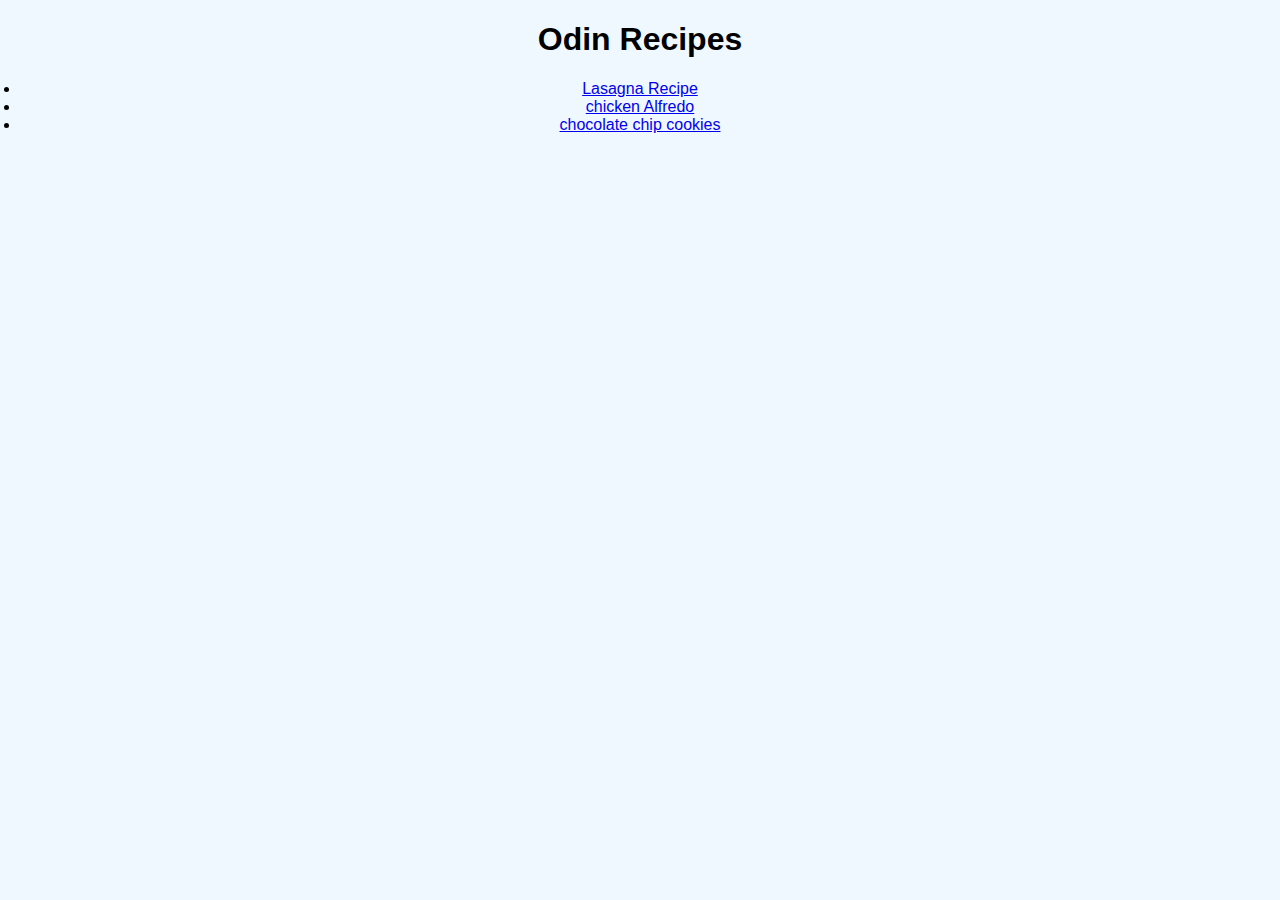
<file: index.html>
<!DOCTYPE html>
<html lang="en">

<head>
    <meta charset="UTF-8">
    <meta name="viewport" content="width=device-width, initial-scale=1.0">
    <title>First Project</title>
    <link rel="stylesheet" href="./style.css">
</head>

<body>
    
    <h1>Odin Recipes</h1>
    
    <li> <a href="./recipes/lasagna.html" target="_blank" rel="noopener noreferrer">Lasagna Recipe</a>
    </li>
    <li><a href="./recipes/chickenAlfredo.html" target="_blank" rel="noopener noreferrer">chicken Alfredo</a>
    </li>
    <li><a href="./recipes/cookies.html" target="_blank" rel="noopener noreferrer">chocolate chip cookies</a>
    </li>


</body>
</html>
</file>
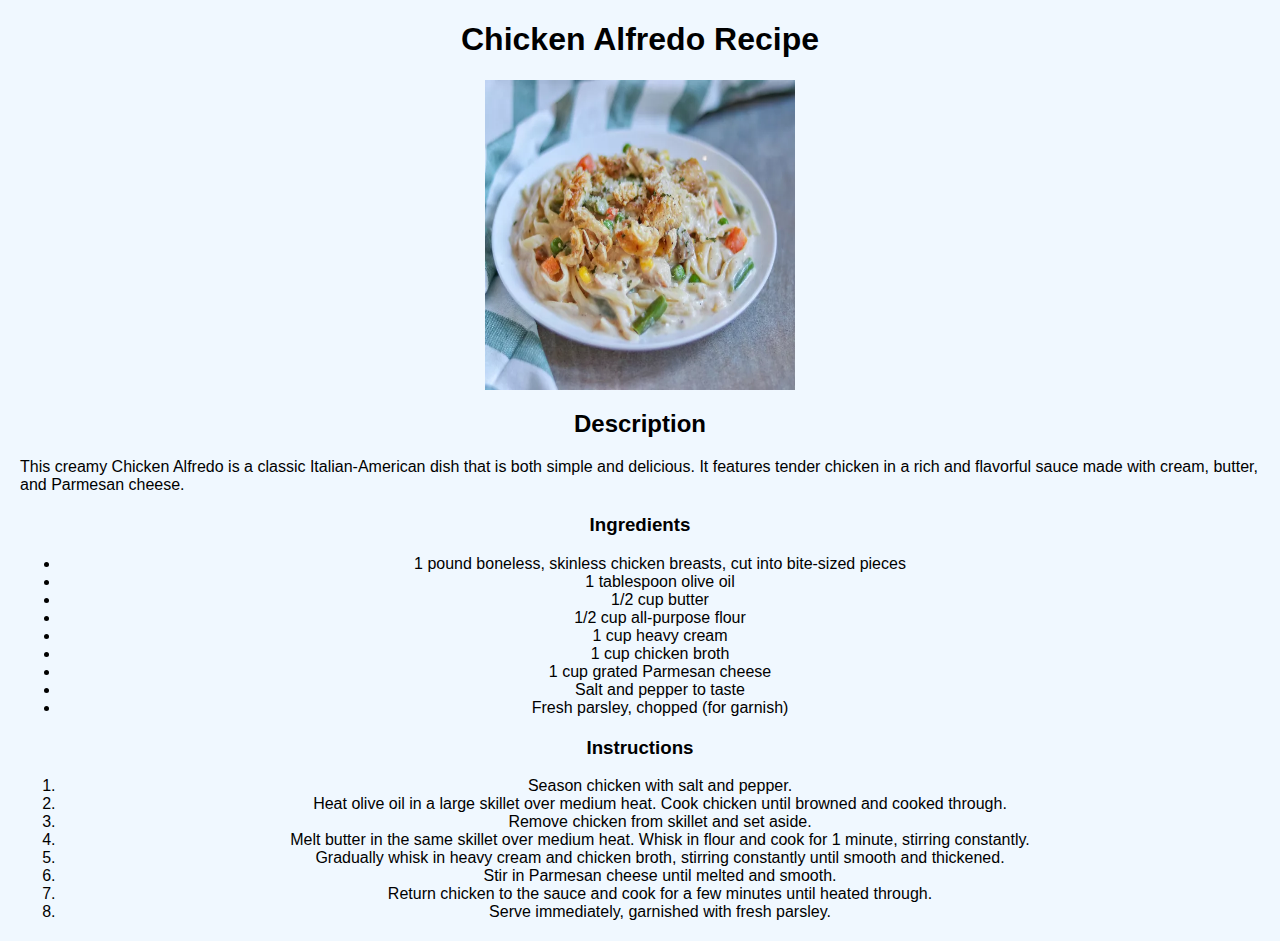
<file: recipes/chickenAlfredo.html>
<!DOCTYPE html>
<html lang="en">
<head>
    <meta charset="UTF-8">
    <meta name="viewport" content="width=device-width, initial-scale=1.0">
    <title>Chicken Alfredo Recipe</title>
    <link rel="stylesheet" href="../style.css">
</head>
<body>
    <h1>Chicken Alfredo Recipe</h1>

    <img src="../images/chicken-alfredo.webp" alt="A creamy Chicken Alfredo dish" height="310" width="310">

    <h2>Description</h2>
    <p>
        This creamy Chicken Alfredo is a classic Italian-American dish that is both simple and delicious. It features tender chicken in a rich and flavorful sauce made with cream, butter, and Parmesan cheese. 
    </p>

    <h3>Ingredients</h3>
    <ul>
        <li>1 pound boneless, skinless chicken breasts, cut into bite-sized pieces</li>
        <li>1 tablespoon olive oil</li>
        <li>1/2 cup butter</li>
        <li>1/2 cup all-purpose flour</li>
        <li>1 cup heavy cream</li>
        <li>1 cup chicken broth</li>
        <li>1 cup grated Parmesan cheese</li>
        <li>Salt and pepper to taste</li>
        <li>Fresh parsley, chopped (for garnish)</li>
    </ul>

    <h3>Instructions</h3>
    <ol>
        <li>Season chicken with salt and pepper.</li>
        <li>Heat olive oil in a large skillet over medium heat. Cook chicken until browned and cooked through.</li>
        <li>Remove chicken from skillet and set aside.</li>
        <li>Melt butter in the same skillet over medium heat. Whisk in flour and cook for 1 minute, stirring constantly.</li>
        <li>Gradually whisk in heavy cream and chicken broth, stirring constantly until smooth and thickened.</li>
        <li>Stir in Parmesan cheese until melted and smooth.</li>
        <li>Return chicken to the sauce and cook for a few minutes until heated through.</li>
        <li>Serve immediately, garnished with fresh parsley.</li>
    </ol>

</body>
</html>
</file>
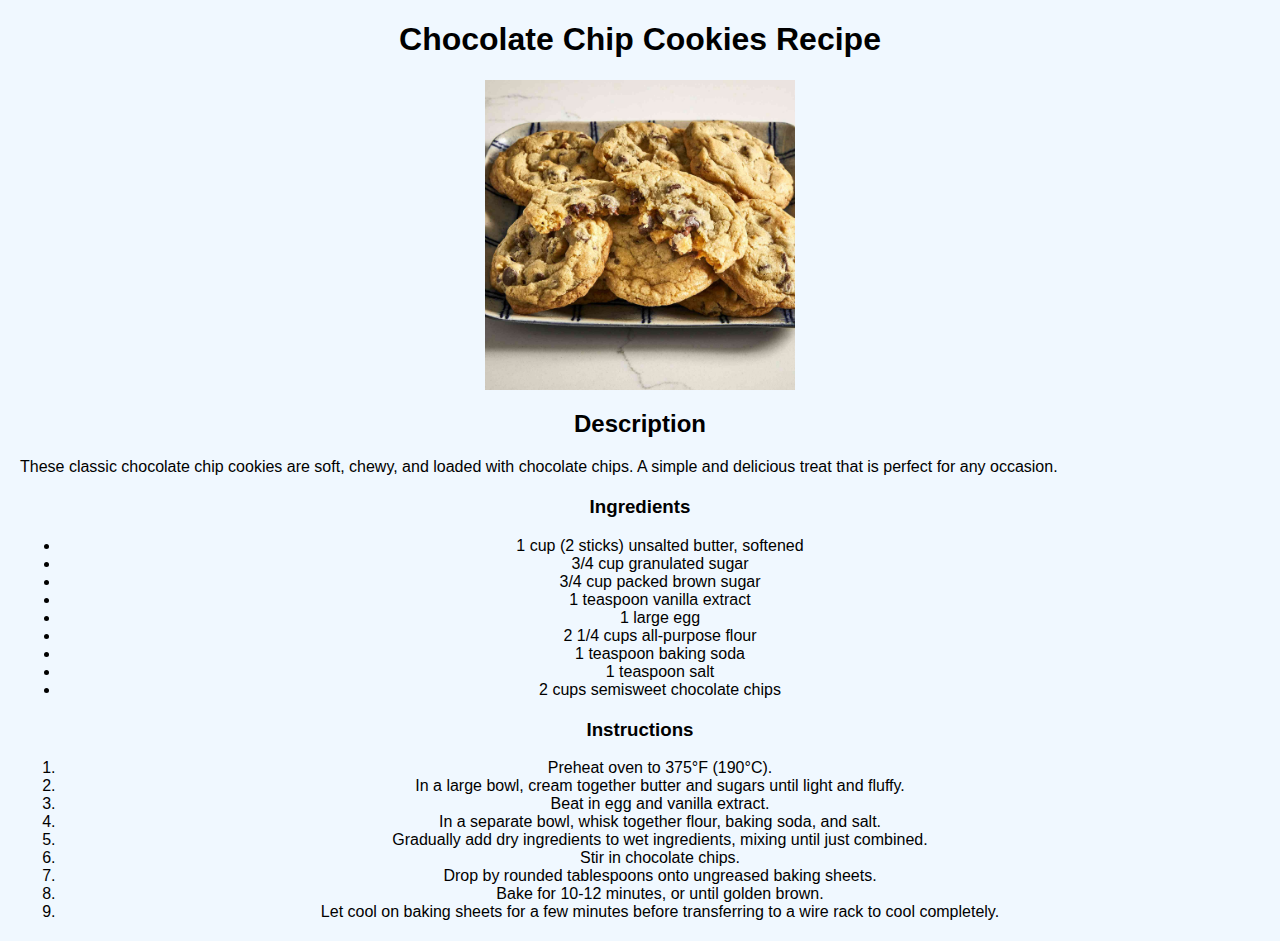
<file: recipes/cookies.html>
<!DOCTYPE html>
<html lang="en">
<head>
    <meta charset="UTF-8">
    <meta name="viewport" content="width=device-width, initial-scale=1.0">
    <title>Chocolate Chip Cookies Recipe</title>
    <link rel="stylesheet" href="../style.css">
</head>
<body>
    <h1>Chocolate Chip Cookies Recipe</h1>

    <img src="../images/chocolate-chip-cookies.jpg" alt="A plate of warm chocolate chip cookies" height="310" width="310">

    <h2>Description</h2>
    <p>
        These classic chocolate chip cookies are soft, chewy, and loaded with chocolate chips. A simple and delicious treat that is perfect for any occasion.
    </p>

    <h3>Ingredients</h3>
    <ul>
        <li>1 cup (2 sticks) unsalted butter, softened</li>
        <li>3/4 cup granulated sugar</li>
        <li>3/4 cup packed brown sugar</li>
        <li>1 teaspoon vanilla extract</li>
        <li>1 large egg</li>
        <li>2 1/4 cups all-purpose flour</li>
        <li>1 teaspoon baking soda</li>
        <li>1 teaspoon salt</li>
        <li>2 cups semisweet chocolate chips</li>
    </ul>

    <h3>Instructions</h3>
    <ol>
        <li>Preheat oven to 375°F (190°C).</li>
        <li>In a large bowl, cream together butter and sugars until light and fluffy.</li>
        <li>Beat in egg and vanilla extract.</li>
        <li>In a separate bowl, whisk together flour, baking soda, and salt.</li>
        <li>Gradually add dry ingredients to wet ingredients, mixing until just combined.</li>
        <li>Stir in chocolate chips.</li>
        <li>Drop by rounded tablespoons onto ungreased baking sheets.</li>
        <li>Bake for 10-12 minutes, or until golden brown.</li>
        <li>Let cool on baking sheets for a few minutes before transferring to a wire rack to cool completely.</li>
    </ol>

</body>
</html>
</file>
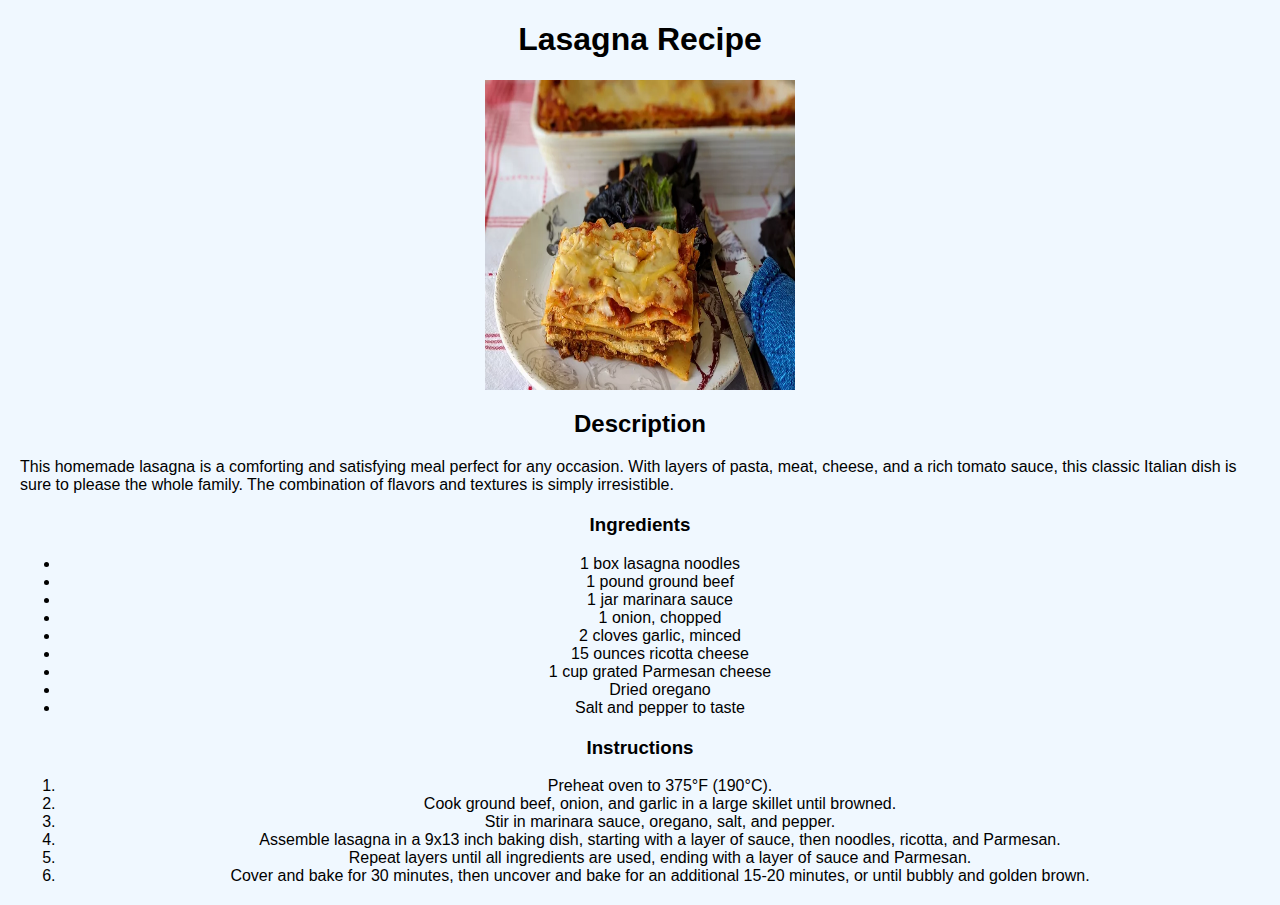
<file: recipes/lasagna.html>
<!DOCTYPE html>
<html lang="en">
<head>
    <meta charset="UTF-8">
    <meta name="viewport" content="width=device-width, initial-scale=1.0">
    <title>Lasagna Recipe</title>
    <link rel="stylesheet" href="../style.css">
</head>
<body>
    <h1>Lasagna Recipe</h1>

    <img src="../images/homemade-lasagna.webp" alt="A delicious homemade lasagna"  height="310" width="310">

    <h2>Description</h2>
   
    <p>
        This homemade lasagna is a comforting and satisfying meal perfect for any occasion. With layers of pasta, meat, cheese, and a rich tomato sauce, this classic Italian dish is sure to please the whole family. The combination of flavors and textures is simply irresistible.
    </p>
    
    <h3>Ingredients</h3>
    
    <ul>
        <li>1 box lasagna noodles</li>
        <li>1 pound ground beef</li>
        <li>1 jar marinara sauce</li>
        <li>1 onion, chopped</li>
        <li>2 cloves garlic, minced</li>
        <li>15 ounces ricotta cheese</li>
        <li>1 cup grated Parmesan cheese</li>
        <li>Dried oregano</li>
        <li>Salt and pepper to taste</li>
    </ul>
   
    <h3>Instructions</h3>
    
    <ol>
        <li>Preheat oven to 375°F (190°C).</li>
        <li>Cook ground beef, onion, and garlic in a large skillet until browned.</li>
        <li>Stir in marinara sauce, oregano, salt, and pepper.</li>
        <li>Assemble lasagna in a 9x13 inch baking dish, starting with a layer of sauce, then noodles, ricotta, and Parmesan.</li>
        <li>Repeat layers until all ingredients are used, ending with a layer of sauce and Parmesan.</li>
        <li>Cover and bake for 30 minutes, then uncover and bake for an additional 15-20 minutes, or until bubbly and golden brown.</li>
    </ol>


</body>
</html>
</file>
<file: style.css>
body {
    font-family: Arial, Helvetica, sans-serif;
    margin: 20px;
    background-color: #f0f8ff; /* Ajusta este color a tu preferencia */
}

h1,
h2,
h3,
ul,
ol,
li {
    text-align: center;
    
}

h2, h3 {
    margin-top: 20px;
}

img {
    display: block;
    margin: 0 auto;
}

li{
    margin: 0;
    padding: 0;
  }
</file>
